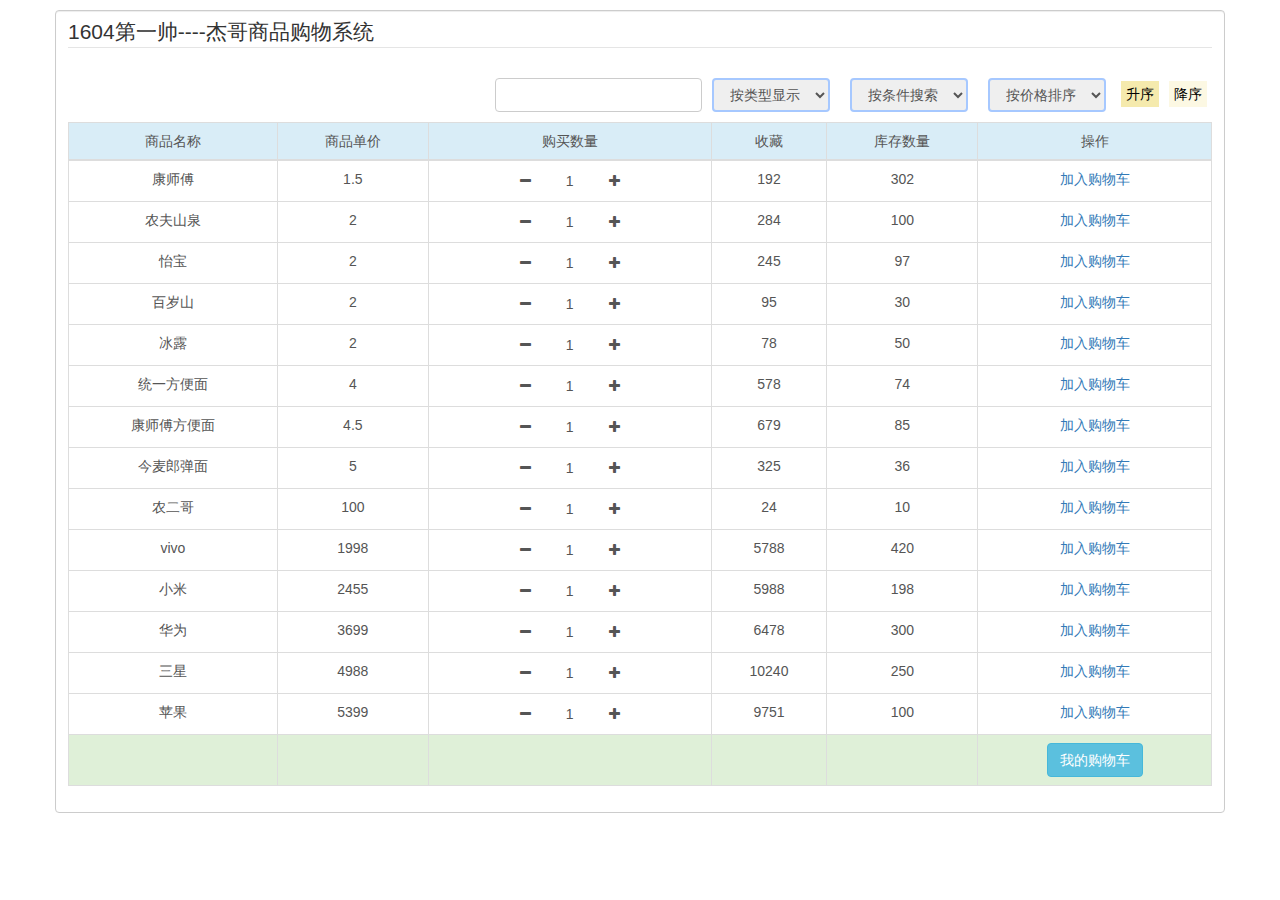
<file: index.html>
<!DOCTYPE html>
<html ng-app="shop">
	<head>
		<meta charset="UTF-8">
		<meta name="viewport" content="width=device-width,initial-scale=1,minimum-scale=1,maximum-scale=1,user-scalable=no" />
		<meta name="Description" content="我的购物之旅"/>	
		<meta name="Keywords" content="我的购物之旅"/>
		<meta name="apple-mobile-web-app-capable" content="yes"> 
		<meta name="apple-mobile-web-app-status-bar-style" content="black">
		<title>LJC商城--angularjs练习</title>
		<link rel="stylesheet" type="text/css" href="css/base.css"/>
		<link rel="stylesheet" type="text/css" href="css/bootstrap.min.css"/>
		<link rel="stylesheet" type="text/css" href="css/fontawesome/css/font-awesome.min.css"/>
		<link rel="stylesheet" type="text/css" href="css/common.css"/>
		<link rel="stylesheet" type="text/css" href="css/index.css"/>
	</head>
	<body>
		<div class="container" ng-controller="shopCtrl">
			<div class="row">
				<form class="form-control form form-inline">
					<fieldset>
						<legend>1604第一帅----杰哥商品购物系统</legend>
						<div class="input-group input_info fr">
							<input type="text" class="btn btn-default search_info" ng-model="search"  />
							<select ng-model="showType" ng-options="item for item in showTypeArr" ng-click="getType(showType)" class="btn showType"></select>
							<select ng-model="searchType" ng-options="item for item in shopType" ng-click="changeType()" class="btn showType"></select>
							<select ng-model="sortType" ng-options="item for item in sortTypeArr" ng-click="getSortType(sortType)" class="btn showType"></select>
							<mark class="sortBy" ng-class="{'active' : isActive}" ng-click="px('升序')">升序</mark>
							<mark class="sortBy" ng-class="{'active' : !isActive}"  ng-click="px('降序')">降序</mark>
						</div>
						<table class="table table-bordered table-hover">
							<thead>
								<tr class="info">
									<td>商品名称</td>
									<td>商品单价</td>
									<td>购买数量</td>
									<td>收藏</td>
									<td>库存数量</td>
									<td>操作</td>
								</tr>
							</thead>
							<tbody>
								<tr ng-repeat="items in shopInfo.shop | filter:rSearch(param) | orderBy:eSortType:sort" ng-show="isShow(items)"  class="getinfo-tr">
									<td ng-bind="items.sname"></td>
									<td ng-bind="items.price"></td>
									<td>
										<i class="fa fa-minus" ng-click="minusNum(items,$event)"></i>
										<span ng-bind="items.buyNum" class="buyNum"></span>
										<i class="fa fa-plus " ng-click="addNum(items,$event)"></i>
									</td>
									<td ng-bind="items.hot"></td>
									<td ng-bind="items.allNum"></td>
									<td><a href="javascript:;" class="add-shopcar" ng-click="goBuy(items)" >加入购物车</a></td>
									<!--<td class="hidden-num shop-id" ng-bind="items.id"></td>-->
									<!--<td class="hidden-num buy-num"></td>-->
								</tr>
							</tbody>
							<tfoot>
								<tr class="success myshop">
									<td></td>
									<td></td>
									<td></td>
									<td></td>
									<td></td>
									<td><a href="html/cart.html" target="_blank" class="btn btn-info">我的购物车</a></td>
								</tr>
							</tfoot>
						</table>
					</fieldset>
				</form>
			</div>
		</div>

	</body>
	<script src="js/lib/angular.min.js" type="text/javascript" charset="utf-8"></script>
	<script src="js/app.js" type="text/javascript" charset="utf-8"></script>
	<script src="js/controllers.js" type="text/javascript" charset="utf-8"></script>
	<script src="js/services.js" type="text/javascript" charset="utf-8"></script>
	<script src="js/directives.js" type="text/javascript" charset="utf-8"></script>
</html>
</file>
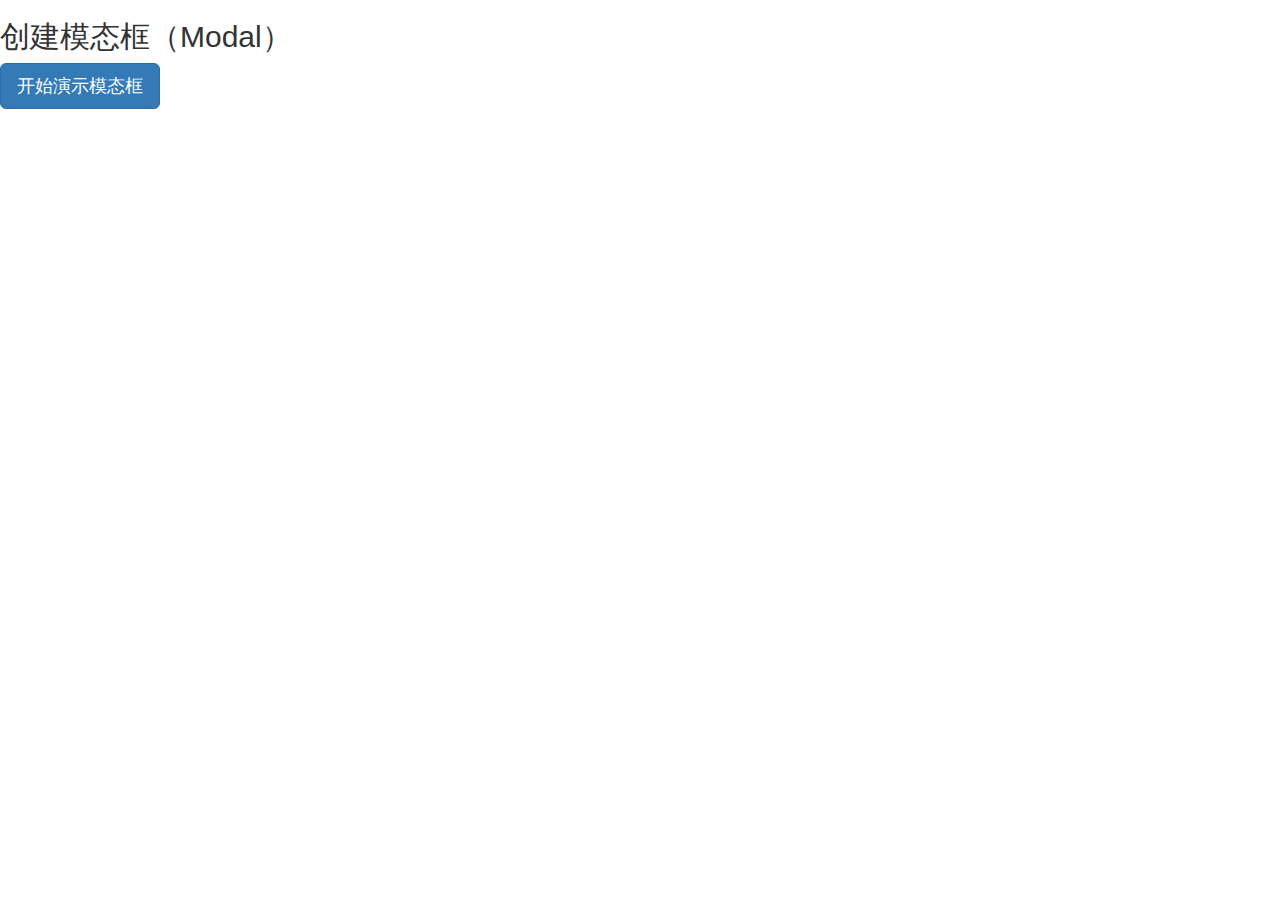
<file: booksearch/test.html>
<!DOCTYPE html>
<html>
<head>
	<meta charset="utf-8"> 
	<title>Bootstrap 实例 - 模态框（Modal）插件</title>
	<link rel="stylesheet" href="css/bootstrap.css">
	<script src="js/jquery-1.12.4.min.js"></script>
	<script src="js/bootstrap.min.js"></script>
</head>
<body>

<h2>创建模态框（Modal）</h2>
<!-- 按钮触发模态框 -->
<button class="btn btn-primary btn-lg" data-toggle="modal" data-target="#myModal">
	开始演示模态框
</button>
<!-- 模态框（Modal） -->
<div class="modal fade" id="myModal" tabindex="-1" role="dialog" aria-labelledby="myModalLabel" aria-hidden="true">
	<div class="modal-dialog">
		<div class="modal-content">
			<div class="modal-header">
				<button type="button" class="close" data-dismiss="modal" aria-hidden="true">
					&times;
				</button>
				<h4 class="modal-title" id="myModalLabel">
					添加书籍框框
				</h4>
			</div>
			<div class="modal-body">
				<div class="amendBox" ng-show="AmendShow">
					<span ng-click = "AmeendCancel()">&times;</span>
					书名：<input type="text" ng-model= "AmendName">
					作者：<input type="text" ng-model= "AmendWriter">
					价格：<input type="text" ng-model= "AmendPrice"><br>
					<button ng-click = "AmeendSure()">确认</button>
					<button ng-click = "AmeendCancel()">取消</button>
				</div>

			</div>
			<div class="modal-footer">
				<button type="button" class="btn btn-default" data-dismiss="modal">关闭
				</button>
				<button type="button" class="btn btn-primary">
					提交更改
				</button>
			</div>
		</div><!-- /.modal-content -->
	</div><!-- /.modal -->
</div>
</body>
</html>
</file>
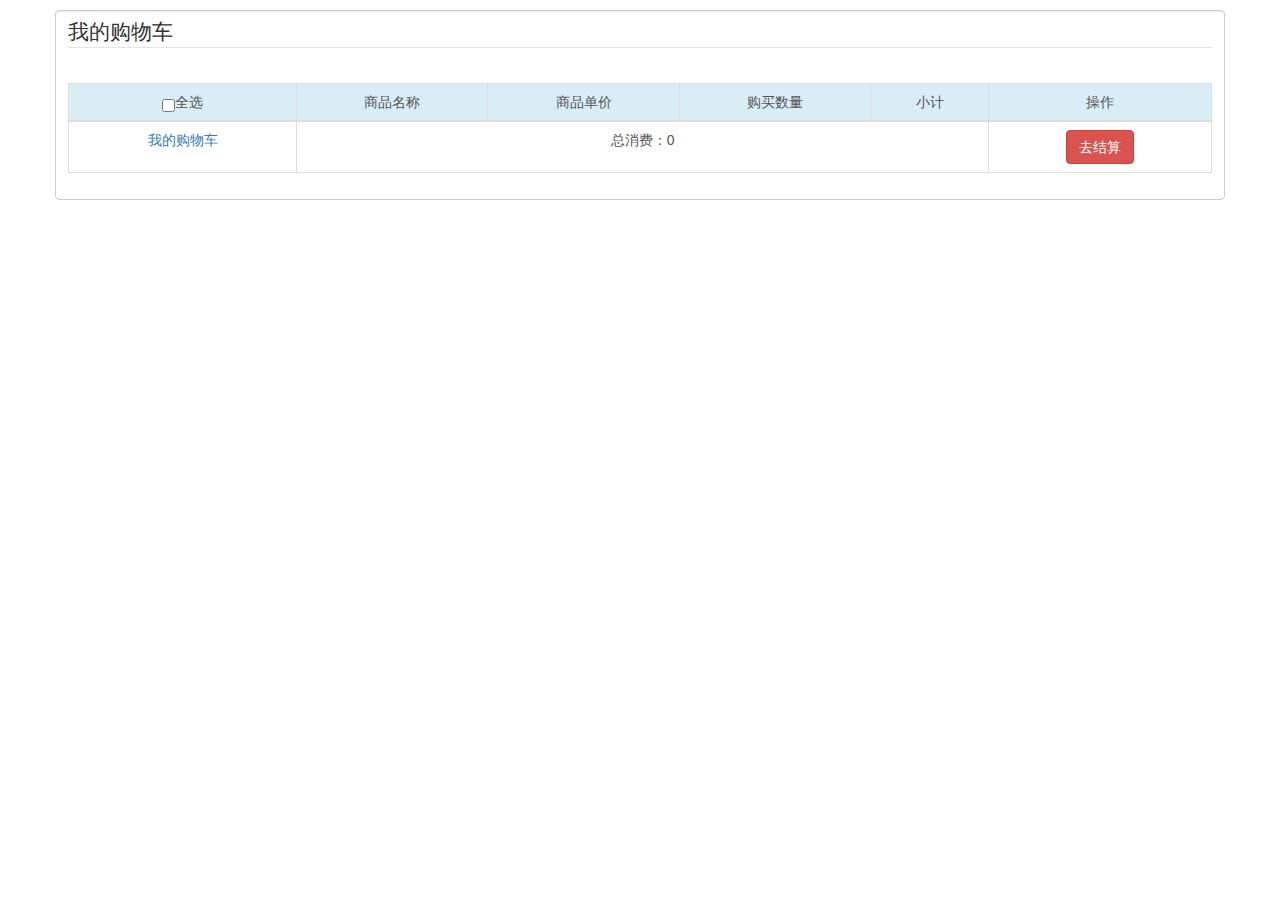
<file: html/cart.html>
<!DOCTYPE html>
<html ng-app="cart">
	<head>
		<meta charset="UTF-8">
		<meta name="viewport" content="width=device-width,initial-scale=1,minimum-scale=1,maximum-scale=1,user-scalable=no" />
		<meta name="Description" content="我的购物车"/>	
		<meta name="Keywords" content="我的购物车"/>
		<meta name="apple-mobile-web-app-capable" content="yes"> 
		<meta name="apple-mobile-web-app-status-bar-style" content="black">
		<title>LJC商城-我的购物车</title>
		<link rel="stylesheet" type="text/css" href="../css/base.css"/>
		<link rel="stylesheet" type="text/css" href="../css/bootstrap.min.css"/>
		<link rel="stylesheet" type="text/css" href="../css/fontawesome/css/font-awesome.min.css"/>
		<link rel="stylesheet" type="text/css" href="../css/common.css"/>
		<link rel="stylesheet" type="text/css" href="../css/cart.css"/>
	</head>
	<body>
		<div class="container" ng-controller="carCtrl">
			<div class="row">
				<form class="form-control form form-inline">
					<fieldset>
						<legend>我的购物车</legend>
						<shoplist cart-obj="cartObj" my-event="ev"  delete-shop="deleteShop(items)" one-price="oneprice" cart-price="allMoney" check-all="checkAll" buy-all="buyAll(cartObj)" waring="waring()"></shoplist>
					</fieldset>
				</form>
			</div>
		</div>
	</body>
	<script src="../js/lib/angular.min.js" type="text/javascript" charset="utf-8"></script>
	<script src="../js/app.js" type="text/javascript" charset="utf-8"></script>
	<script src="../js/controllers.js" type="text/javascript" charset="utf-8"></script>
	<script src="../js/services.js" type="text/javascript" charset="utf-8"></script>
	<script src="../js/directives.js" type="text/javascript" charset="utf-8"></script>
</html>
</file>
<file: css/base.css>
body,button,input,select,textarea{font:100%/1 "Helvetica Neue",Helvetica,STHeiTi,"Microsoft YaHei";}
body,h1,h2,h3,h4,h5,h6,dl,dt,dd,ul,ol,li,th,td,p,blockquote,pre,form,fieldset,legend,input,button,textarea,article,aside,footer,header,hgroup,nav,section,menu{margin:0; padding:0;-webkit-text-size-adjust:100%;}
table{border-collapse:collapse;border-spacing:0;}
em,i{font-style:normal;}
li{list-style:none;}
img{border:0;}
input,img{vertical-align:middle;}
article,aside,footer,header,hgroup,nav,section,menu{display:block;}
a{text-decoration:none;}
.clearfix:after{content:"";display:block;height:0;clear:both;visibility:hidden;}
html,body{height:100%;-webkit-text-size-adjust:100%;-webkit-font-smoothing:antialiased;color: #666666;font-size: 16px;}
a,input,textarea{-webkit-tap-highlight-color:rgba(0,0,0,0);tap-highlight-color:rgba(0,0,0,0);outline:none; -webkit-font-smoothing:antialiased}
</file>
<file: css/common.css>
.fl{
	float: left;
}
.fr{
	float: right;
}
.clearfix:after{
	content: "";
	display: none;
	height: 0;
	clear: both;
}
.clearfix{
	zoom: 1;
}
.hidden{
	display: none;
}
</file>
<file: css/index.css>
.form{
	height: auto;margin-top: 10px;
}
.table{
	margin-top: 15px;
	text-align: center;
}
.input_info{
	padding: 10px 0;
}
.search_info,.search_info:focus,.search_info:hover{
	background-color: white;
	text-align: left;
	cursor: auto;
}
.searchBtn{
	margin: 0 10px;
}

.showType{
	margin: 0 10px;
	border: 2px solid #A6C8FF;
}
.sortBy{
	margin: 0 5px;
	padding: 5px;
	cursor: pointer;
}
.active{
	background-color: #F5EAAD;
}
.buyNum{
	display: inline-block;
	width: 50px;
}
.getinfo-tr i.fa{
	padding: 5px 10px;
	cursor: pointer;
}
</file>
<file: css/cart.css>
.form{
	height: auto;margin-top: 10px;
}
.table{
	margin-top: 15px;
	text-align: center;
}
.buyNum{
	display: inline-block;
	width: 50px;
}
.getinfo-tr i.fa{
	padding: 5px 10px;
	cursor: pointer;
}
</file>
